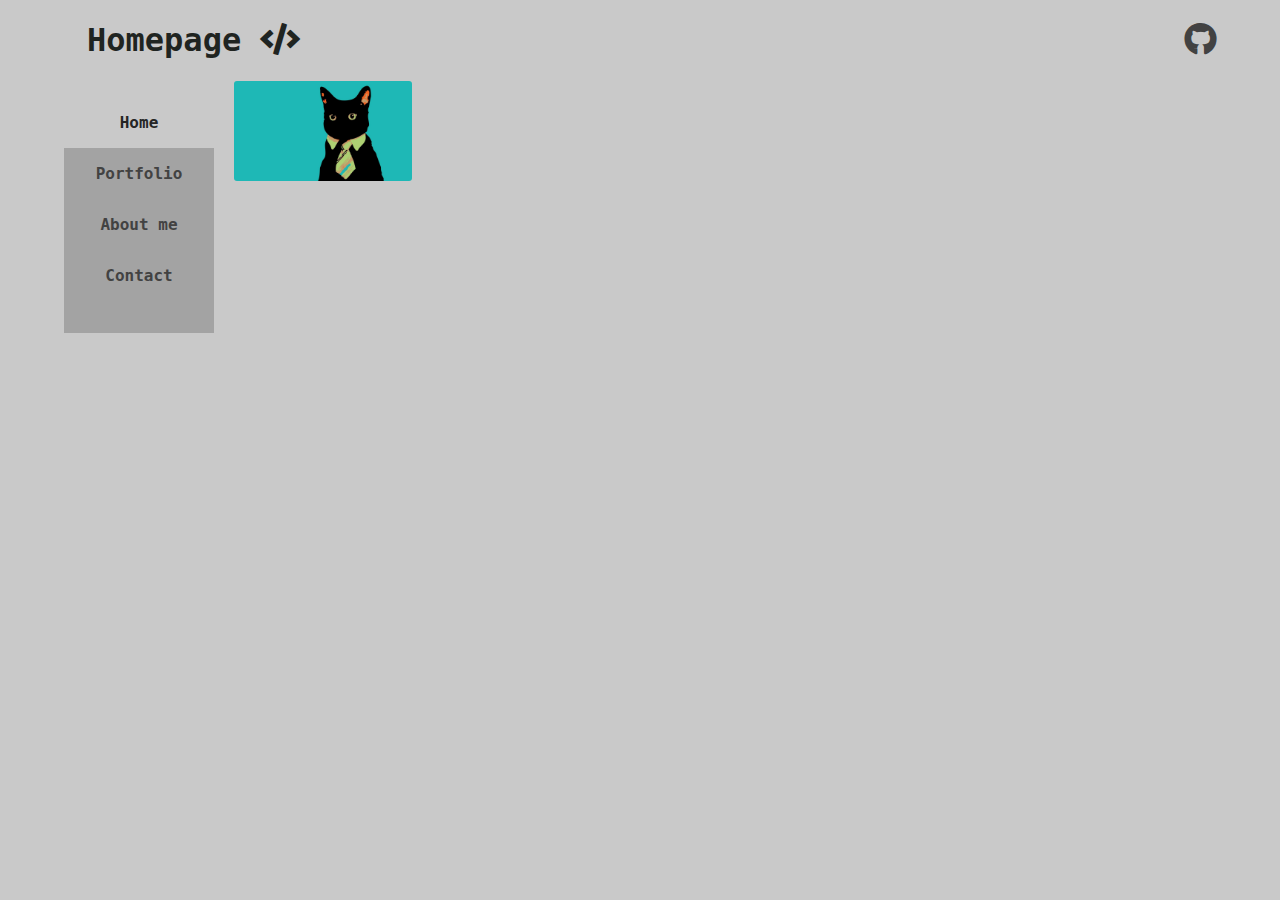
<file: index.html>
<!DOCTYPE html>
<html lang="en">
  <head>
    <link rel="stylesheet" href="index.css" />
    <link rel="stylesheet" href="icons/css/all.css" />
    <meta charset="UTF-8" />
    <meta name="viewport" content="width=device-width, initial-scale=1.0" />
    <meta http-equiv="X-UA-Compatible" content="ie=edge" />
    <title>Portfolio: Rhiannon Schofield</title>
  </head>
  <body>
    <header>
      <h1>
        Homepage <i class="fas fa-code"></i
        ><a class="git" href="https://github.com/schofield-r" alt="gitHub link"
          ><i class="fab fa-github fa-1x"></i
        ></a>
      </h1>
    </header>
    <main>
      <nav>
        <ul>
          <li>
            <a class="active" href="index.html">Home </a>
          </li>
          <li>
            <a href="portfolio.html">Portfolio</a>
          </li>
          <li>
            <a href="about.html">About me</a>
          </li>
          <li>
            <a href="contact.html">Contact </a>
          </li>
        </ul>
      </nav>
      <div>
        <img
          class="git-picture"
          src="images/1OTcOBK.jpg"
          alt="github profile picture"
        />
        <p>
         
        </p>
      </div>
    </main>
  </body>
</html>
</file>
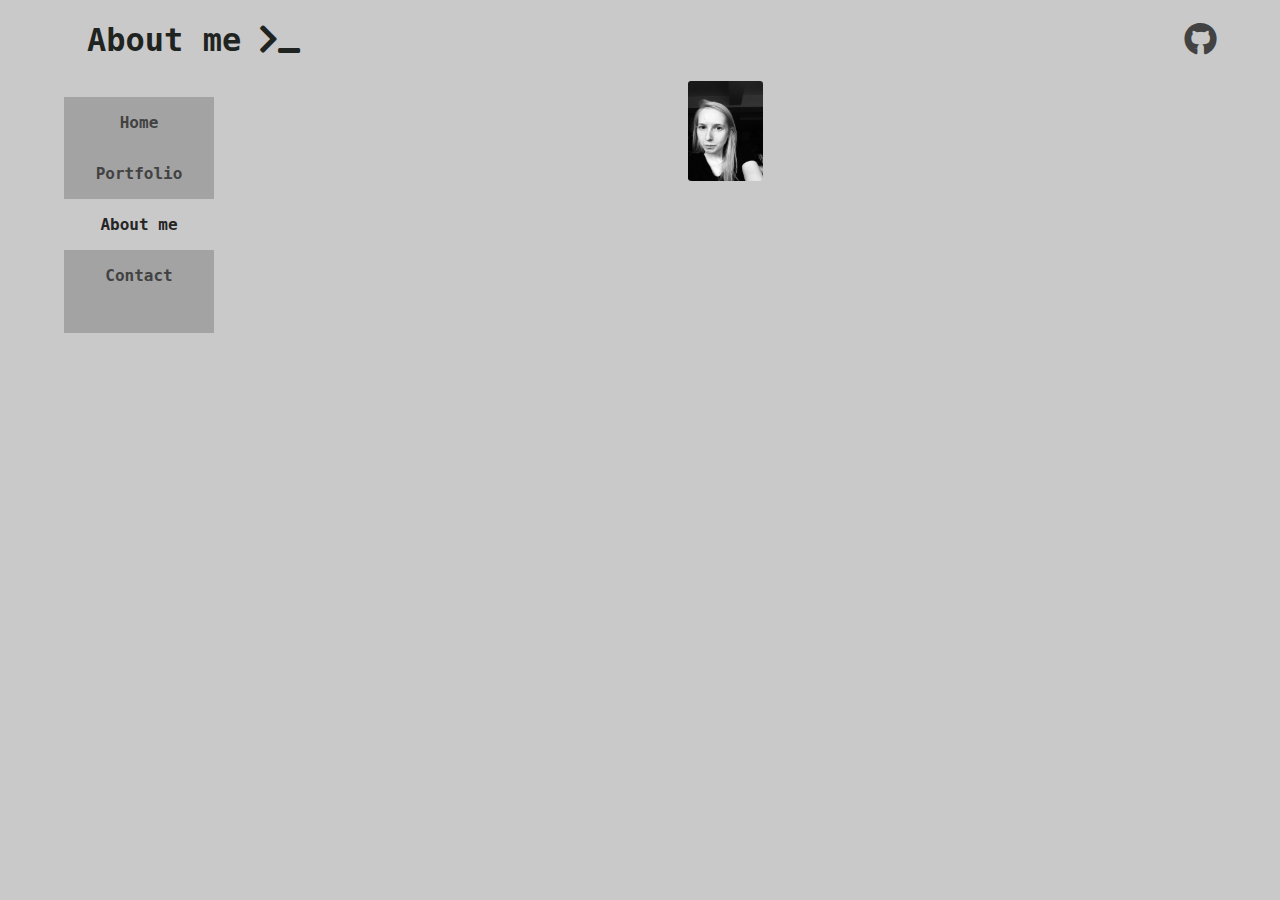
<file: about.html>
<!DOCTYPE html>
<html lang="en">
  <head>
    <link rel="stylesheet" href="index.css" />
    <link rel="stylesheet" href="icons/css/all.css" />
    <meta charset="UTF-8" />
    <meta name="viewport" content="width=device-width, initial-scale=1.0" />
    <meta http-equiv="X-UA-Compatible" content="ie=edge" />
    <title>About me</title>
  </head>
  <body>
    <header>
      <h1>
        About me <i class="fas fa-terminal"></i
        ><a class="git" href="https://github.com/schofield-r" alt="gitHub link"
          ><i class="fab fa-github fa-1x"></i
        ></a>
      </h1>
    </header>
    <main>
      <nav>
        <ul>
          <li>
            <a href="index.html">Home </a>
          </li>
          <li>
            <a href="portfolio.html">Portfolio</a>
          </li>
          <li>
            <a class="active" href="about.html">About me</a>
          </li>
          <li>
            <a href="contact.html">Contact </a>
          </li>
        </ul>
      </nav>

      <img
        class="profile-picture"
        src="./images/File_000.jpeg"
        alt="github profile picture"
      />
      <p></p>
    </main>
  </body>
</html>
</file>
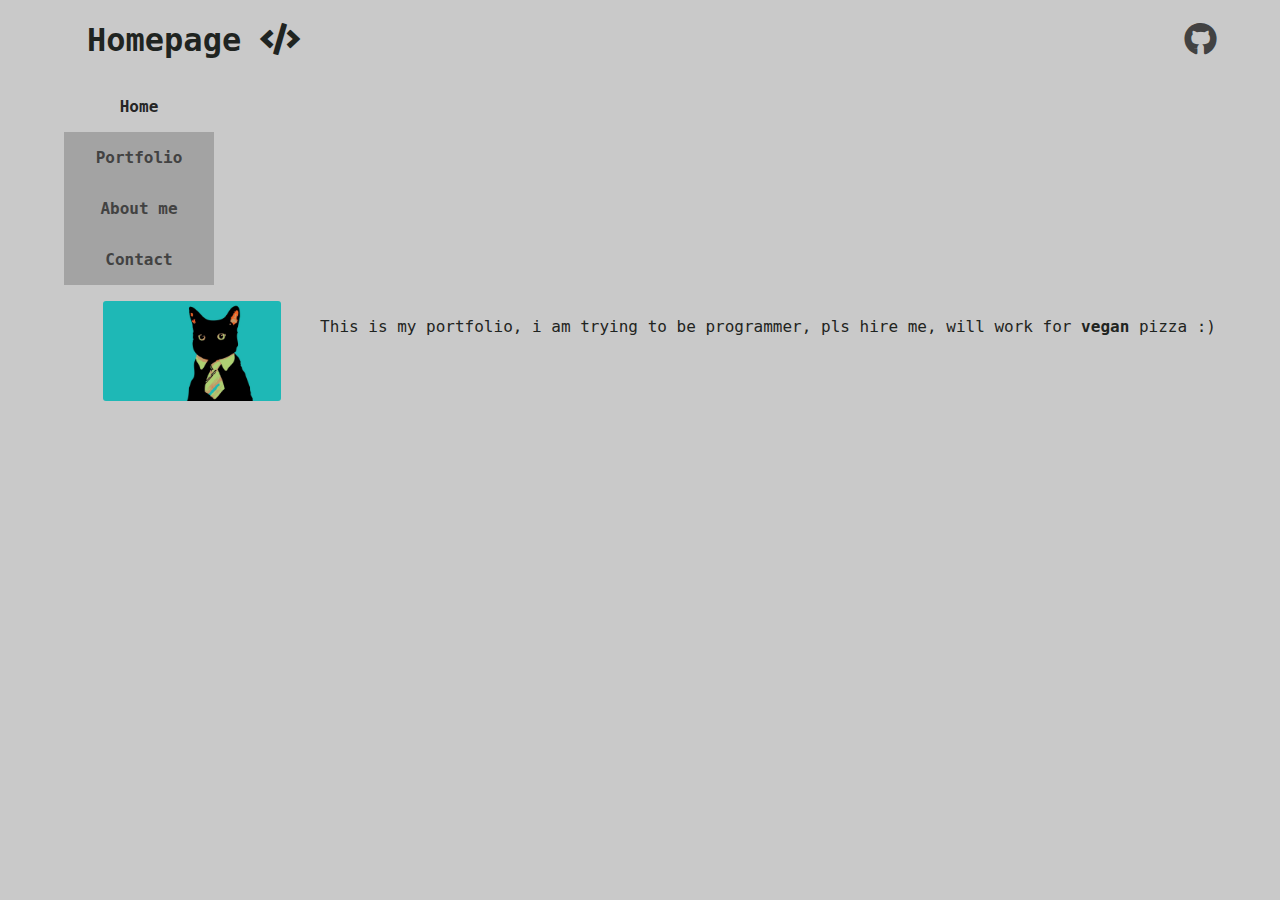
<file: homepage.html>
<!DOCTYPE html>
<html lang="en">
  <head>
    <link rel="stylesheet" href="index.css" />
    <link rel="stylesheet" href="icons/css/all.css" />
    <meta charset="UTF-8" />
    <meta name="viewport" content="width=device-width, initial-scale=1.0" />
    <meta http-equiv="X-UA-Compatible" content="ie=edge" />
    <title>Portfolio: Rhiannon Schofield</title>
  </head>
  <body>
    <header>
      <h1>
        Homepage <i class="fas fa-code"></i
        ><a class="git" href="https://github.com/schofield-r" alt=""
          ><i class="fab fa-github fa-1x"></i
        ></a>
      </h1>
    </header>
    <nav>
      <ul>
        <li>
          <a class="active" href="homepage.html">Home </a>
        </li>
        <li>
          <a href="portfolio.html">Portfolio</a>
        </li>
        <li>
          <a href="about.html">About me</a>
        </li>
        <li>
          <a href="contact.html">Contact </a>
        </li>
      </ul>
    </nav>
    <main>
      <img
        class="git-picture"
        src="images/1OTcOBK.jpg"
        alt="github profile picture"
      />
      <p>
        This is my portfolio, i am trying to be programmer, pls hire me, will
        work for
        <b>vegan</b> pizza :)
      </p>
    </main>
  </body>
</html>
</file>
<file: index.css>
body {
  background-color: #C9C9C9;
  color: #1F2421;
  font-family:  'Inconsolata', monospace;

  max-width: 90%;
  margin: 0 auto;
 }
 main{
   display:flex;
 }
 
 /*
main {
  max-width: 80%;
  float: left;
  padding-left: 160px;
  padding-right: 0px;
} */
.git-picture{
    max-width: 200px;
  max-height: 100px;
  border-radius: 3px;
   display:block;
 margin-left:auto;
  margin-right:auto;
}
.profile-picture {
  max-width: 200px;
  max-height: 100px;
  border-radius: 3px;
  display:block;
 margin-left:auto;
  margin-right:auto;
}
nav ul {
  list-style-type: none;
  margin-right:20px;
  padding: 0;
  width: 150px;
  background-color: #A3A3A3;
  height: 100%;
  /* position:fixed; */
  overflow: auto;
  
}

nav li a {
  display: block;
  color: #424242;
  padding: 16px 16px;
  text-decoration: none;
  font-weight: 600;
  text-align: center;
  
}

/* Change the link color on hover */
nav li a:hover {
  background-color: rgba(250, 249, 243, 0.87);
  color: #1F2421;
}
.active {
  background-color:#C9C9C9;
  color: rgb(37, 37, 37);
}
h1 {
  color: #1F2421;
  padding-left: 2%;
  padding-right: 0px;

}
.git{
 float:right;
}
a {
  padding: 0%;
  word-wrap: normal;
  text-decoration: none;
color: #424242;
}
a:hover{
  color: rgb(52, 145, 189);
  font-weight: bolder ;
}
.gitlink{
padding-top: 0px;
padding-bottom: 0px;
margin-top: 0px;


}
/* Style the buttons that are used to open and close the accordion panel */
/* .accordion {
  background-color: #eee;
  color: #444;
  cursor: pointer;
  padding: 18px;
  width: 100%;
  text-align: left;
  border: none;
  outline: none;
  transition: 0.4s;
} */

/* Add a background color to the button if it is clicked on (add the .active class with JS), and when you move the mouse over it (hover) */
/* .active, .accordion:hover {
  background-color: #ccc;
} */

/* Style the accordion panel. Note: hidden by default */
/* .panel {
  padding: 0 18px;
  background-color: white;
  display: none;
  overflow: hidden;
} */
/* .accordion:after { */
  /* content: '\02795';  */
  /* Unicode character for "plus" sign (+) */
  /* font-size: 13px;
  color: #777;
  float: right;
  margin-left: 5px;
} */

/* .active:after {
  content: "\2796";  */
  /* Unicode character for "minus" sign (-) */
/* } */
</file>
